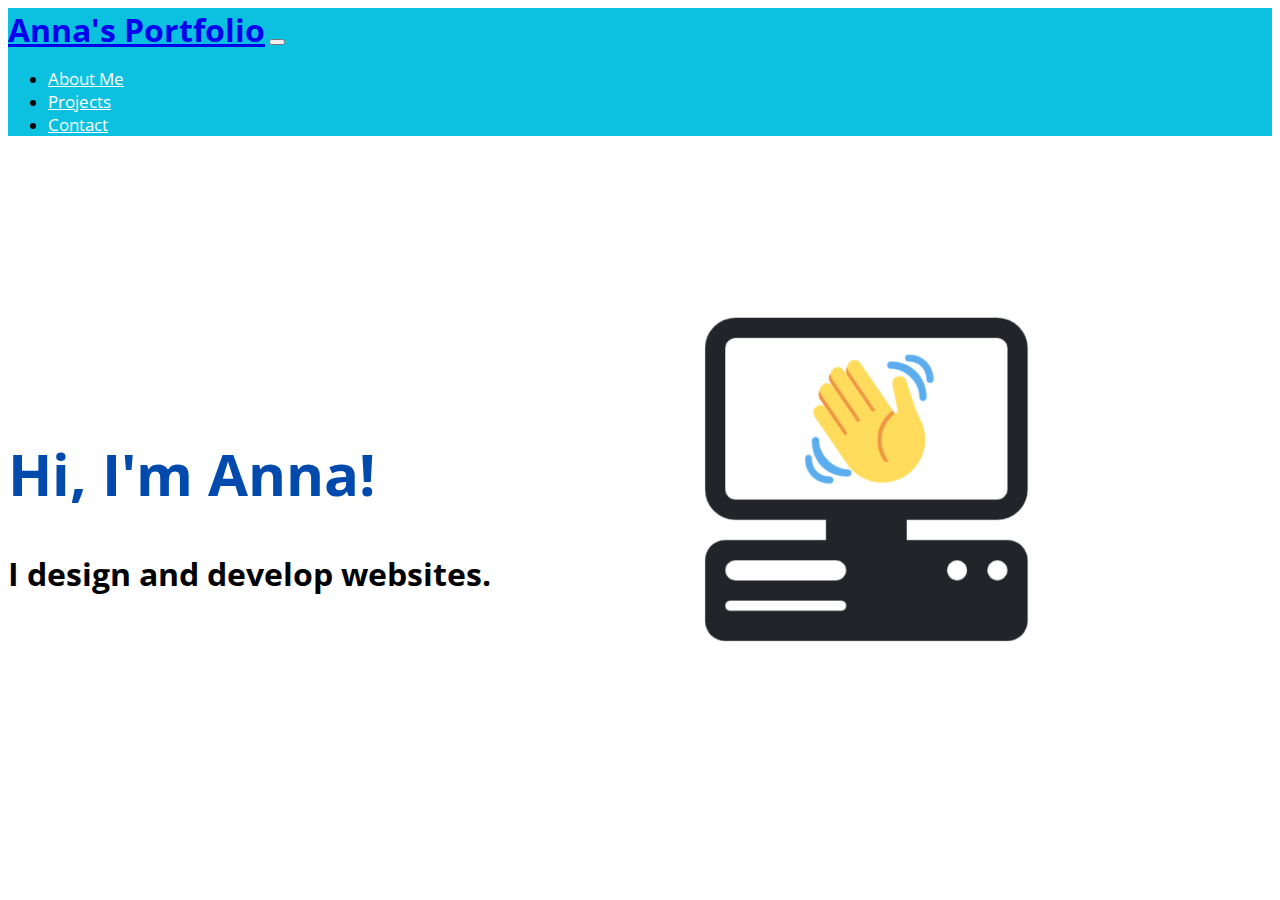
<file: index.html>
<!DOCTYPE html>
<html lang="en">

<head>
    <meta charset="UTF-8">
    <title>Anna's Portfolio</title>

    <!--Open Sans font details-->
    <link rel="preconnect" href="https://fonts.googleapis.com">
    <link rel="preconnect" href="https://fonts.gstatic.com" crossorigin>
    <link href="https://fonts.googleapis.com/css2?family=Open+Sans&display=swap" rel="stylesheet">

    <!--Links to CSS stylesheet and bootstrap-->
    <link href="https://cdn.jsdelivr.net/npm/bootstrap@5.3.2/dist/css/bootstrap.min.css" rel="stylesheet" integrity="sha384-T3c6CoIi6uLrA9TneNEoa7RxnatzjcDSCmG1MXxSR1GAsXEV/Dwwykc2MPK8M2HN" crossorigin="anonymous">
    <link href="./style.css" rel="stylesheet">
</head>

<body>

    <nav class="navbar navbar-expand-lg navbar-dark py-3 px-5" aria-label="Eighth navbar example">
      
    <div class="container">
        <a class="navbar-brand" href="index.html">Anna's Portfolio</a>
        <button class="navbar-toggler" type="button" data-bs-toggle="collapse" data-bs-target="#navbarsExample07" aria-controls="navbarsExample07" aria-expanded="false" aria-label="Toggle navigation">
          <span class="navbar-toggler-icon"></span>
        </button>
  
        <div class="collapse navbar-collapse" id="navbarsExample07">
          <ul class="navbar-nav ml-auto mb-2 mb-lg-0">
            <li class="nav-item">
              <a class="nav-link" href="./public/about-me.html">About Me</a>
            </li>
            <li class="nav-item">
              <a class="nav-link" href="./public/projects.html">Projects</a>
            </li>
            <li class="nav-item">
                <a class="nav-link" href="./public/contact.html">Contact</a>
              </li>
          </ul>

        </div>
    </div>
    </nav>

    <!-- Hero -->

    <div class="container flex-container">
            <div class="flex-item intro">
                <h1>Hi, I'm Anna!</h1>
                <h2 class="pt-2">I design and develop websites.</h2>
            </div>
            <div class="flex-item waving-computer">
                <img src="./assets/images/waving-computer.png" alt="Waving computer" height="400px" />
            </div>
    </div>

    <script src="https://cdn.jsdelivr.net/npm/bootstrap@5.3.2/dist/js/bootstrap.bundle.min.js" integrity="sha384-C6RzsynM9kWDrMNeT87bh95OGNyZPhcTNXj1NW7RuBCsyN/o0jlpcV8Qyq46cDfL" crossorigin="anonymous"></script>
</body>

</html>
</file>
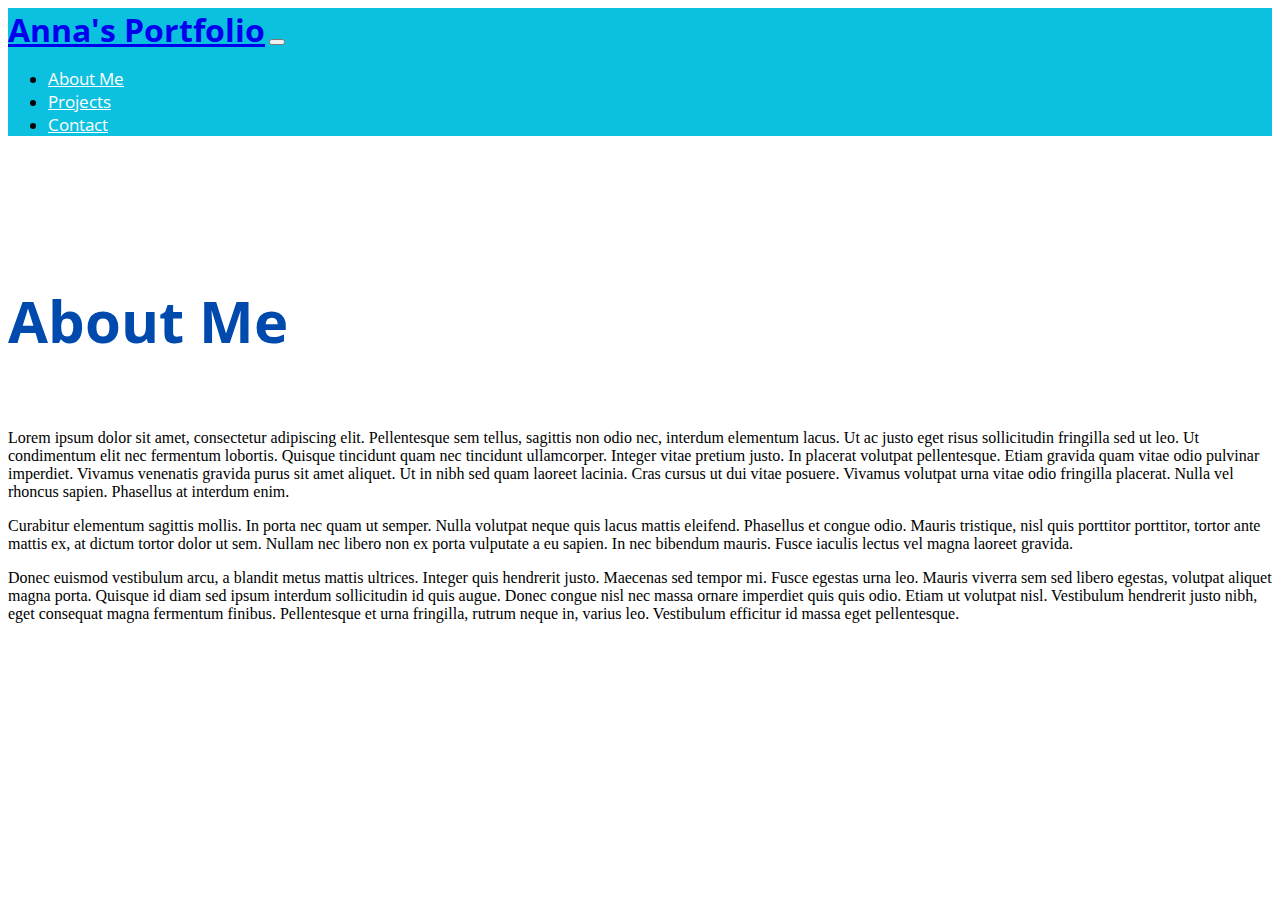
<file: public/about-me.html>
<!DOCTYPE html>
<html lang="en">

<head>
    <meta charset="UTF-8">
    <title>Anna's Portfolio</title>

    <!--Open Sans font details-->
    <link rel="preconnect" href="https://fonts.googleapis.com">
    <link rel="preconnect" href="https://fonts.gstatic.com" crossorigin>
    <link href="https://fonts.googleapis.com/css2?family=Open+Sans&display=swap" rel="stylesheet">

    <!--Links to CSS stylesheet and bootstrap-->
    <link href="https://cdn.jsdelivr.net/npm/bootstrap@5.3.2/dist/css/bootstrap.min.css" rel="stylesheet" integrity="sha384-T3c6CoIi6uLrA9TneNEoa7RxnatzjcDSCmG1MXxSR1GAsXEV/Dwwykc2MPK8M2HN" crossorigin="anonymous">
    <link href="../style.css" rel="stylesheet">
</head>

<body>
  <nav class="navbar navbar-expand-lg navbar-dark py-3 px-5" aria-label="Eighth navbar example">
      
  <div class="container">
      <a class="navbar-brand" href="../index.html">Anna's Portfolio</a>
      <button class="navbar-toggler" type="button" data-bs-toggle="collapse" data-bs-target="#navbarsExample07" aria-controls="navbarsExample07" aria-expanded="false" aria-label="Toggle navigation">
        <span class="navbar-toggler-icon"></span>
      </button>

      <div class="collapse navbar-collapse" id="navbarsExample07">
        <ul class="navbar-nav ml-auto mb-2 mb-lg-0">
          <li class="nav-item">
            <a class="nav-link" href="about-me.html">About Me</a>
          </li>
          <li class="nav-item">
            <a class="nav-link" href="./projects.html">Projects</a>
          </li>
          <li class="nav-item">
              <a class="nav-link" href="./contact.html">Contact</a>
            </li>
        </ul>

      </div>
  </div>
  </nav>


  <div class="container" style="padding-top: 10vh">
    <h1 style="padding-bottom: 30px">About Me</h1>
    <p>Lorem ipsum dolor sit amet, consectetur adipiscing elit. Pellentesque sem tellus, sagittis non odio nec, interdum
    elementum lacus. Ut ac justo eget risus sollicitudin fringilla sed ut leo. Ut condimentum elit nec fermentum lobortis.
    Quisque tincidunt quam nec tincidunt ullamcorper. Integer vitae pretium justo. In placerat volutpat pellentesque.
    Etiam
    gravida quam vitae odio pulvinar imperdiet. Vivamus venenatis gravida purus sit amet aliquet. Ut in nibh sed quam
    laoreet lacinia. Cras cursus ut dui vitae posuere. Vivamus volutpat urna vitae odio fringilla placerat. Nulla vel
    rhoncus sapien. Phasellus at interdum enim.</p>

    <p>Curabitur elementum sagittis mollis. In porta nec quam ut semper. Nulla volutpat neque quis lacus mattis eleifend.
    Phasellus et congue odio. Mauris tristique, nisl quis porttitor porttitor, tortor ante mattis ex, at dictum tortor
    dolor
    ut sem. Nullam nec libero non ex porta vulputate a eu sapien. In nec bibendum mauris. Fusce iaculis lectus vel magna
    laoreet gravida.</p>

    <p>Donec euismod vestibulum arcu, a blandit metus mattis ultrices. Integer quis hendrerit justo. Maecenas sed tempor mi.
    Fusce egestas urna leo. Mauris viverra sem sed libero egestas, volutpat aliquet magna porta. Quisque id diam sed ipsum
    interdum sollicitudin id quis augue. Donec congue nisl nec massa ornare imperdiet quis quis odio. Etiam ut volutpat
    nisl. Vestibulum hendrerit justo nibh, eget consequat magna fermentum finibus. Pellentesque et urna fringilla, rutrum
    neque in, varius leo. Vestibulum efficitur id massa eget pellentesque.</p>
  </div>

  <script src="https://cdn.jsdelivr.net/npm/bootstrap@5.3.2/dist/js/bootstrap.bundle.min.js" integrity="sha384-C6RzsynM9kWDrMNeT87bh95OGNyZPhcTNXj1NW7RuBCsyN/o0jlpcV8Qyq46cDfL" crossorigin="anonymous"></script>
</body>

</html>
</file>
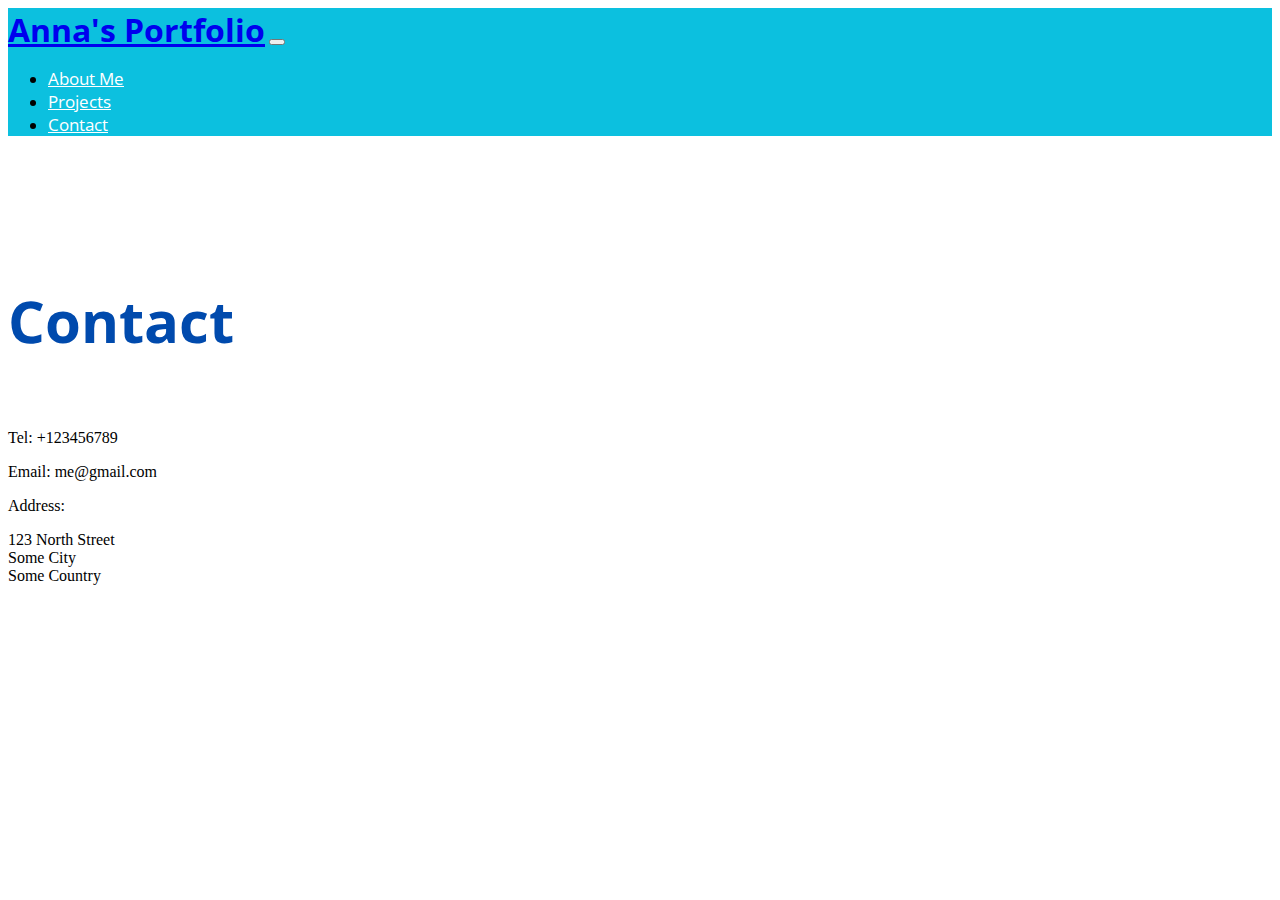
<file: public/contact.html>
<!DOCTYPE html>
<html lang="en">

<head>
  <meta charset="UTF-8">
  <title>Anna's Portfolio</title>

  <!--Open Sans font details-->
  <link rel="preconnect" href="https://fonts.googleapis.com">
  <link rel="preconnect" href="https://fonts.gstatic.com" crossorigin>
  <link href="https://fonts.googleapis.com/css2?family=Open+Sans&display=swap" rel="stylesheet">

  <!--Links to CSS stylesheet and bootstrap-->
  <link href="https://cdn.jsdelivr.net/npm/bootstrap@5.3.2/dist/css/bootstrap.min.css" rel="stylesheet" integrity="sha384-T3c6CoIi6uLrA9TneNEoa7RxnatzjcDSCmG1MXxSR1GAsXEV/Dwwykc2MPK8M2HN" crossorigin="anonymous">
  <link href="../style.css" rel="stylesheet">
</head>

<body>
  <!--Navbar-->
  <nav class="navbar navbar-expand-lg navbar-dark py-3 px-5" aria-label="Eighth navbar example">
      
    <div class="container">
        <a class="navbar-brand" href="../index.html">Anna's Portfolio</a>
        <button class="navbar-toggler" type="button" data-bs-toggle="collapse" data-bs-target="#navbarsExample07" aria-controls="navbarsExample07" aria-expanded="false" aria-label="Toggle navigation">
          <span class="navbar-toggler-icon"></span>
        </button>
  
        <div class="collapse navbar-collapse" id="navbarsExample07">
          <ul class="navbar-nav ml-auto mb-2 mb-lg-0">
            <li class="nav-item">
              <a class="nav-link" href="about-me.html">About Me</a>
            </li>
            <li class="nav-item">
              <a class="nav-link" href="./projects.html">Projects</a>
            </li>
            <li class="nav-item">
                <a class="nav-link" href="./contact.html">Contact</a>
              </li>
          </ul>
  
        </div>
    </div>
    </nav>

  <!---Contact Details-->
  <div class="container" style="padding-top: 10vh">
    <h1 style="padding-bottom: 30px">Contact</h1>
    <p>Tel: +123456789</p>
    <p>Email: me@gmail.com</p>
    <p>Address:</p>
    <p>
      123 North Street<br />
      Some City<br />
      Some Country <br />
    </p>
  </div>
</body>

</html>
</file>
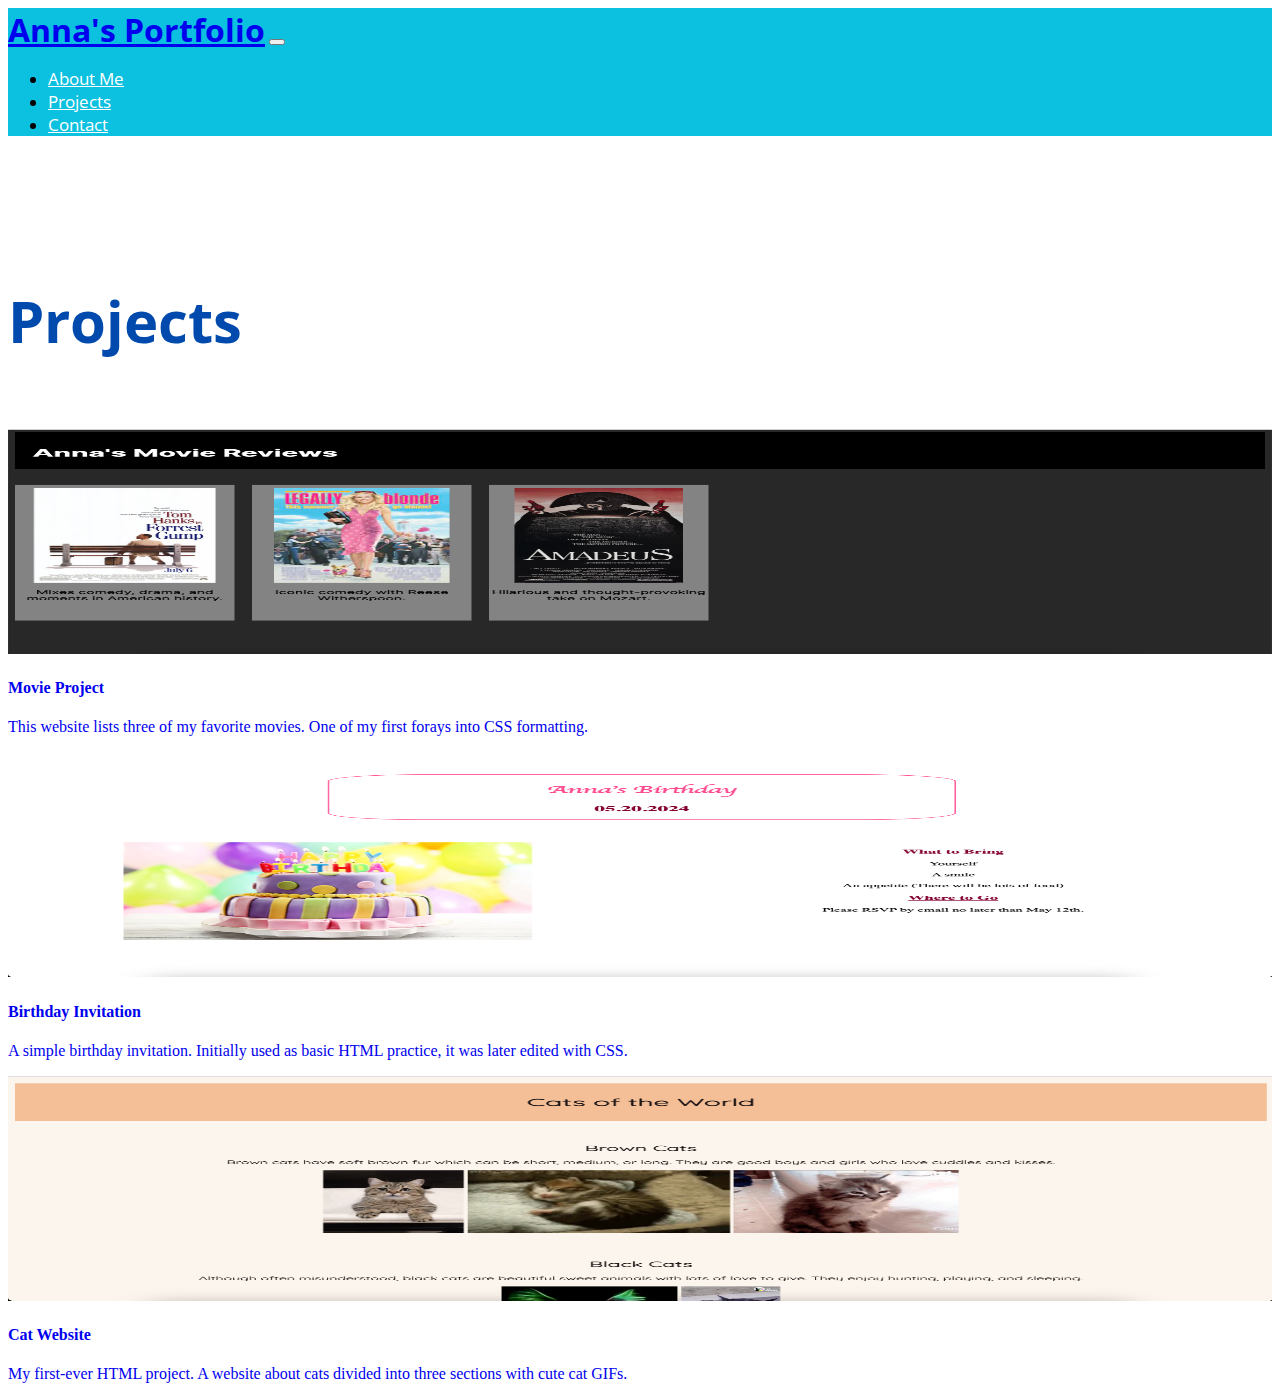
<file: public/projects.html>
<!DOCTYPE html>
<html lang="en">

<head>
    <meta charset="UTF-8">
    <title>Projects</title>

    <!--Open Sans font details-->
    <link rel="preconnect" href="https://fonts.googleapis.com">
    <link rel="preconnect" href="https://fonts.gstatic.com" crossorigin>
    <link href="https://fonts.googleapis.com/css2?family=Open+Sans&display=swap" rel="stylesheet">

    <!--Links to CSS stylesheet and bootstrap-->
    <link href="https://cdn.jsdelivr.net/npm/bootstrap@5.3.2/dist/css/bootstrap.min.css" rel="stylesheet" integrity="sha384-T3c6CoIi6uLrA9TneNEoa7RxnatzjcDSCmG1MXxSR1GAsXEV/Dwwykc2MPK8M2HN" crossorigin="anonymous">
    <link href="../style.css" rel="stylesheet">
</head>

<body>
    <!--Navbar-->
    <nav class="navbar navbar-expand-lg navbar-dark py-3 px-5" aria-label="Eighth navbar example">
      
        <div class="container">
            <a class="navbar-brand" href="../index.html">Anna's Portfolio</a>
            <button class="navbar-toggler" type="button" data-bs-toggle="collapse" data-bs-target="#navbarsExample07" aria-controls="navbarsExample07" aria-expanded="false" aria-label="Toggle navigation">
              <span class="navbar-toggler-icon"></span>
            </button>
      
            <div class="collapse navbar-collapse" id="navbarsExample07">
              <ul class="navbar-nav ml-auto mb-2 mb-lg-0">
                <li class="nav-item">
                  <a class="nav-link" href="about-me.html">About Me</a>
                </li>
                <li class="nav-item">
                  <a class="nav-link" href="./projects.html">Projects</a>
                </li>
                <li class="nav-item">
                    <a class="nav-link" href="./contact.html">Contact</a>
                  </li>
              </ul>
      
            </div>
        </div>
        </nav>

    <div class="container" style="padding-top: 10vh">
        <h1 style="padding-bottom: 30px">Projects</h1>
    </div>


    <!--Project Gallery-->
    <div class="album py-5 bg-body-tertiary">
      <div class="container">
  
        <div class="row row-cols-1 row-cols-sm-2 row-cols-md-3 g-3">
          <div class="col">
            <a href="./project-indices/top_movies.html" style="text-decoration:none"><div class="card shadow-sm">
              <img class="card-img-top" width="100%" height="225" src="../assets/images/top-movies.png" />
              <div class="card-body">
                <h4 class="card-title">Movie Project</h4>
                <p class="card-text">This website lists three of my favorite movies. One of my first forays into CSS formatting.</p>
                <div class="d-flex justify-content-between align-items-center">
                </div>
              </div>
            </div></a>
          </div>
          <div class="col">
            <a href="./project-indices/birthday_invite.html" style="text-decoration:none"><div class="card shadow-sm">
              <img class="card-img-top" width="100%" height="225" src="../assets/images/birthday-invite.png" />
              <div class="card-body">
                <h4 class="card-title">Birthday Invitation</h4>
                <p class="card-text">A simple birthday invitation. Initially used as basic HTML practice, it was later edited with CSS.</p>
                <div class="d-flex justify-content-between align-items-center">
                </div>
              </div>
            </div></a>
          </div>
          <div class="col">
            <a href="./project-indices/cat-project.html" style="text-decoration:none"><div class="card shadow-sm">
              <img class="card-img-top" width="100%" height="225" src="../assets/images/cat-website.png" />
              <div class="card-body">
                <h4 class="card-title">Cat Website</h4>
                <p class="card-text">My first-ever HTML project. A website about cats divided into three sections with cute cat GIFs. </p>
                <div class="d-flex justify-content-between align-items-center">
                </div>
              </div>
            </div></a>
          </div>
        </div>
      </div>
    </div>

    <script src="https://cdn.jsdelivr.net/npm/bootstrap@5.3.2/dist/js/bootstrap.bundle.min.js" integrity="sha384-C6RzsynM9kWDrMNeT87bh95OGNyZPhcTNXj1NW7RuBCsyN/o0jlpcV8Qyq46cDfL" crossorigin="anonymous"></script>
</body>

</html>
</file>
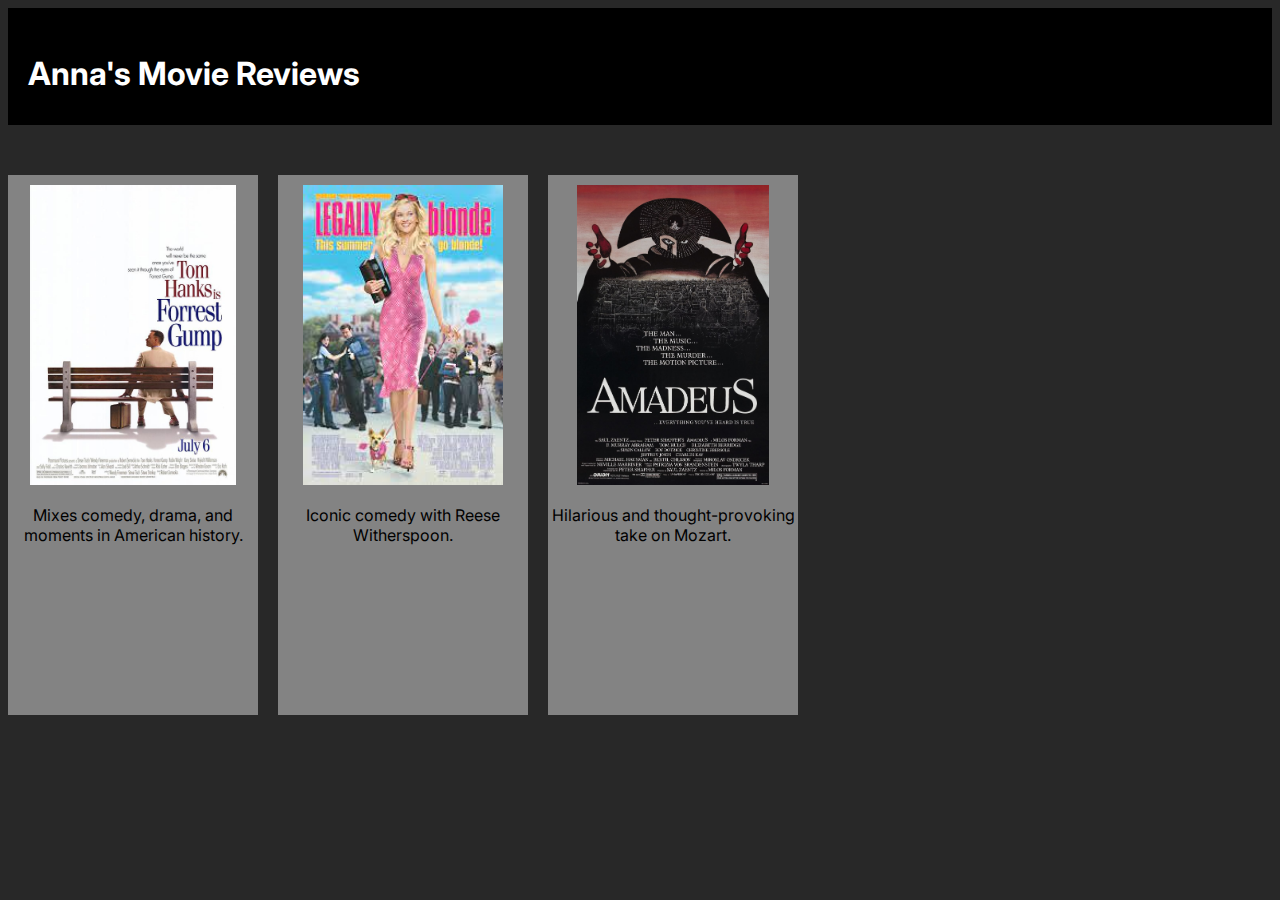
<file: public/project-indices/top_movies.html>
<!DOCTYPE html>
<html lang="en">
<head>
    <meta charset="UTF-8">
    <meta name="viewport" content="width=device-width, initial-scale=1.0">
    <title>Document</title>

    <style>
        body {
            background-color: #282828;
            font-family: 'Inter', sans-serif;
        }

        .header {
            color: white;
            background-color: black;
            padding: 25px 0px 10px 20px;
            margin-bottom: 50px;
        }
        
        .review-container {
            display: flex;
            gap: 20px;
            flex-basis: 500px;
            justify-content: start;
        }

        .review {
            height: 60vh;
            background-color: #838383;
            flex: 1 1 0;
            width: 0;
            max-width: 250px;
            text-align: center;
        }

        img {
            height: 300px;
            padding: 10px 0px 0px 0px;
            text-align: center;
            object-fit: contain;
        }

        @media (max-width: 750px) {
            .review-container {
                flex-direction: column;
                justify-content: center;
            }

            .review {
                width:auto
            }
        }

    </style>

    <link rel="preconnect" href="https://fonts.googleapis.com">
    <link rel="preconnect" href="https://fonts.gstatic.com" crossorigin>
    <link href="https://fonts.googleapis.com/css2?family=Inter&display=swap" rel="stylesheet">

</head>
<body>
    <div class="header">
        <h1>Anna's Movie Reviews</h1>
    </div>

    <div class="review-container">
        <div class="review">
        <img src="./top-movies-images/forrest-gump.jpg" alt="Forrest Gump" />
        <p>Mixes comedy, drama, and moments in American history. </p>
        </div>

        <div class="review">
        <img src="./top-movies-images/legally-blonde.jpeg" alt="Legally Blonde" />
        <p>Iconic comedy with Reese Witherspoon.</p>
        </div>

        <div class="review">
        <img src="./top-movies-images/amadeus.jpg" alt="Amadeus" />
        <p>Hilarious and thought-provoking take on Mozart.</p>
        </div>
    </div>
</body>
</html>
</file>
<file: style.css>
.navbar {
    background-color: #0CC0DF;
    font-family: 'Open Sans', sans-serif;
}


.nav-link {
    color: white;
    font-size: 17px;
}

.navbar-brand {
    font-size: 32px;
    font-weight: bold;
}

@media (min-width: 1000px) {
  .flex-container {
    display: grid;
    gap: 5%;
    grid-template-columns: 1fr 1fr;
    margin-top: 16vh;
}  
}

@media (max-width: 999px) {
    .flex-container {
        text-align: center;
    }
}


.intro {
    padding-top: 115px;
    white-space: nowrap;
}

h1 {
    color: #004AAD;
    font-size: 58px;
    font-family: 'Open Sans', sans-serif;
    font-weight: bold;
}

h2 {
    font-size: 32px;
    font-family: 'Open Sans', sans-serif;
    font-weight: bold;
}




/* CSS for Navbar without bootstrap

#navbar {
    background-color: #0CC0DF;
    color: white;
}

.navbar-title {
    font-size: 32px
}

.navbar-link {
    font-size: 15px
}
</file>
